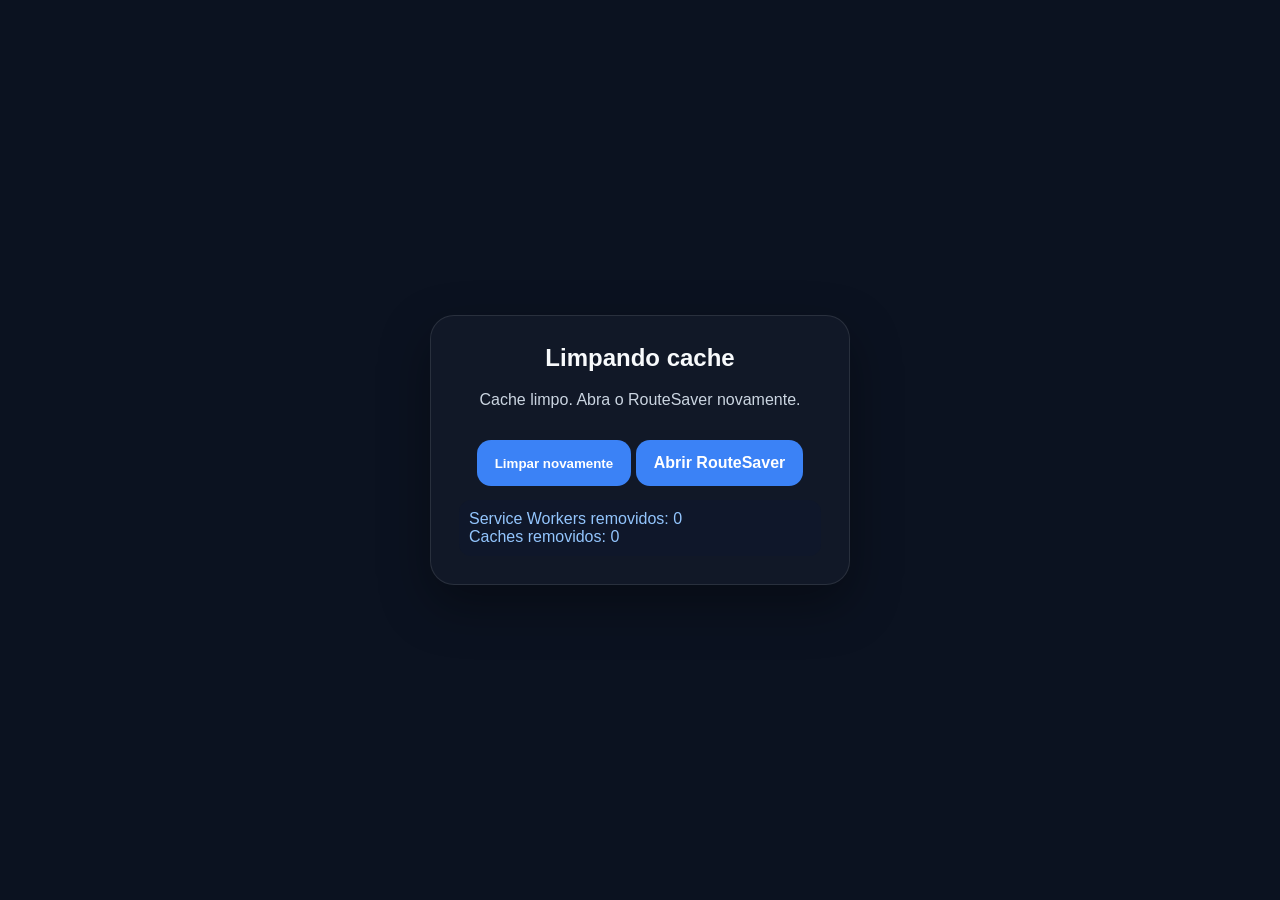
<file: limpar-cache.html>
<!DOCTYPE html>
<html lang="pt-BR">

<head>
  <meta charset="UTF-8" />
  <meta name="viewport" content="width=device-width, initial-scale=1.0" />
  <title>Limpar cache | RouteSaver</title>
  <style>
    * {
      box-sizing: border-box;
      font-family: "Segoe UI", Arial, sans-serif;
    }

    body {
      min-height: 100vh;
      margin: 0;
      display: grid;
      place-items: center;
      padding: 24px;
      background: #0b1220;
      color: #f8fafc;
    }

    main {
      width: 100%;
      max-width: 420px;
      padding: 28px;
      border: 1px solid rgba(255, 255, 255, 0.1);
      border-radius: 24px;
      background: #111827;
      box-shadow: 0 20px 50px rgba(0, 0, 0, 0.35);
      text-align: center;
    }

    h1 {
      margin: 0 0 10px;
      font-size: 24px;
    }

    p {
      color: #cbd5e1;
      line-height: 1.5;
    }

    a,
    button {
      display: inline-flex;
      align-items: center;
      justify-content: center;
      min-height: 46px;
      margin-top: 12px;
      padding: 0 18px;
      border: none;
      border-radius: 14px;
      background: #3b82f6;
      color: white;
      cursor: pointer;
      font-weight: 800;
      text-decoration: none;
    }

    code {
      display: block;
      margin-top: 14px;
      padding: 10px;
      border-radius: 12px;
      background: #0f172a;
      color: #93c5fd;
      text-align: left;
      white-space: pre-wrap;
    }
  </style>
</head>

<body>
  <main>
    <h1>Limpando cache</h1>
    <p id="status">Removendo versoes antigas do RouteSaver...</p>
    <button id="retry-btn" type="button" hidden>Limpar novamente</button>
    <a id="open-btn" href="./index.html?v16" hidden>Abrir RouteSaver</a>
    <code id="details"></code>
  </main>

  <script>
    const statusEl = document.getElementById("status");
    const detailsEl = document.getElementById("details");
    const retryBtn = document.getElementById("retry-btn");
    const openBtn = document.getElementById("open-btn");

    retryBtn.addEventListener("click", () => {
      retryBtn.hidden = true;
      openBtn.hidden = true;
      clearRouteSaverCache();
    });

    clearRouteSaverCache();

    async function clearRouteSaverCache() {
      const log = [];

      try {
        if ("serviceWorker" in navigator) {
          const registrations = await navigator.serviceWorker.getRegistrations();
          await Promise.all(registrations.map((registration) => registration.unregister()));
          log.push(`Service Workers removidos: ${registrations.length}`);
        }

        if ("caches" in window) {
          const names = await caches.keys();
          await Promise.all(names.map((name) => caches.delete(name)));
          log.push(`Caches removidos: ${names.length}`);
        }

        statusEl.textContent = "Cache limpo. Abra o RouteSaver novamente.";
        detailsEl.textContent = log.join("\n") || "Nada antigo foi encontrado.";
        openBtn.hidden = false;

        window.setTimeout(() => {
          window.location.href = "./index.html?v16";
        }, 1800);
      } catch (error) {
        statusEl.textContent = "Nao foi possivel limpar automaticamente.";
        detailsEl.textContent = error.message || String(error);
        retryBtn.hidden = false;
      }
    }
  </script>
</body>

</html>
</file>
